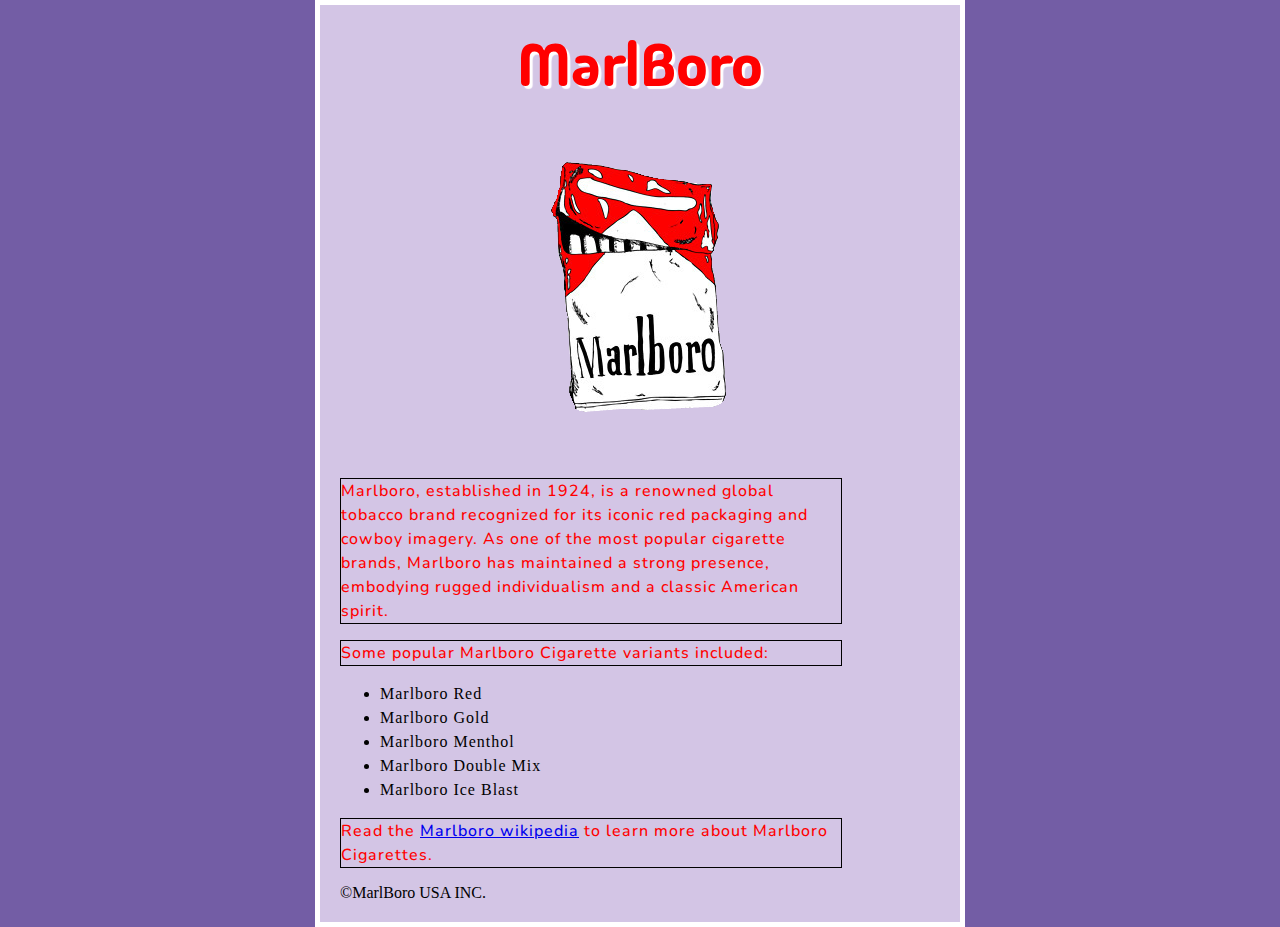
<file: index.html>
<!DOCTYPE html>
<html lang="en">
<head>
    <meta charset="UTF-16">
    <meta name="viewport" content="width=device-width, initial-scale=1.0">
    <title>MARLBORO</title>
    <link rel="preconnect" href="https://fonts.googleapis.com">
<link rel="preconnect" href="https://fonts.gstatic.com" crossorigin>
<link href="https://fonts.googleapis.com/css2?family=Madimi+One&family=Nunito:ital,wght@0,200..1000;1,200..1000&display=swap" rel="stylesheet">
    <link rel="stylesheet" href="style.css">

    
</head>
<body>
    <h1>MarlBoro</h1>
    <img src="image.png" alt="MarlBoro Red" width="252px" height="337px">

    <p>Marlboro, established in 1924, is a renowned global tobacco brand recognized for its iconic red packaging and cowboy imagery. As one of the most popular cigarette brands, Marlboro has maintained a strong presence, embodying rugged individualism and a classic American spirit.</p>

    <p>Some popular Marlboro Cigarette variants included:</p>
    <ul>
        <li>Marlboro Red</li>
        <li>Marlboro Gold</li>
        <li>Marlboro Menthol</li>
        <li>Marlboro Double Mix</li>
        <li>Marlboro Ice Blast</li>
    </ul>

    <p>Read the <a href="https://en.wikipedia.org/wiki/Marlboro">Marlboro wikipedia</a> to learn more about Marlboro Cigarettes.</p>

    <footer>
        &copy;MarlBoro USA INC.
    </footer>

</body>
</html>
</file>
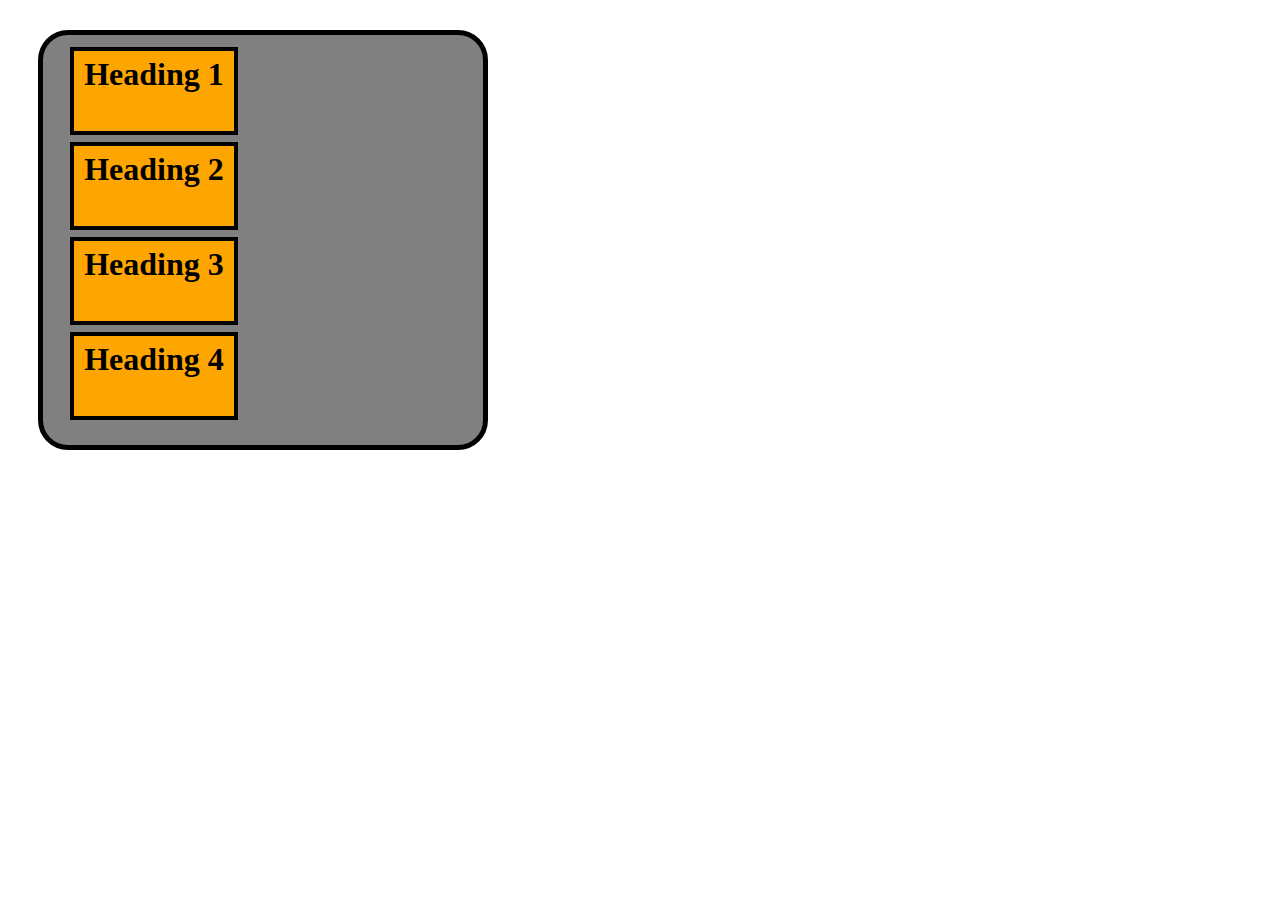
<file: 30dayscode.html>
<!DOCTYPE html>
<html lang="en">
<head>
    <meta charset="UTF-8">
    <meta name="viewport" content="width=device-width, initial-scale=1.0">
    <title>Document</title>
    <link rel="stylesheet" href="30.css">
</head>
<body>
    <div class="container">
        <h1 class="box">Heading 1</h1>
        <h1 class="box">Heading 2</h1>
        <h1 class="box">Heading 3</h1>
        <h1 class="box">Heading 4</h1>

    </div>
   
</body>
</html>
</file>
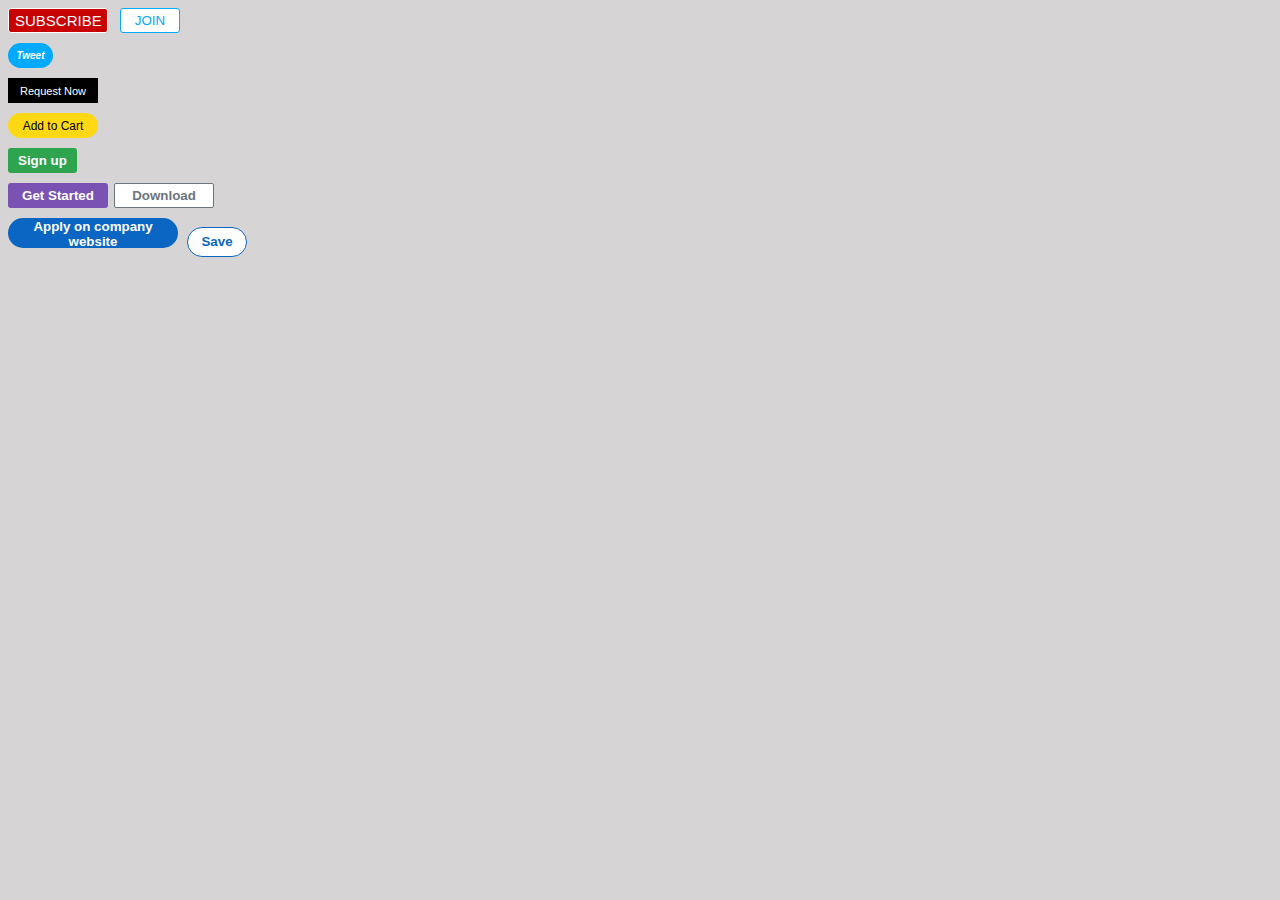
<file: buttons.html>
<!DOCTYPE html>
<html lang="en">
<head>
    <meta charset="UTF-8">
    <meta name="viewport" content="width=device-width, initial-scale=1.0">
    <title>Document</title>
    <link rel="stylesheet" href="buttons.css">
</head>
<body>

    <button class="subscribe-button">
        SUBSCRIBE
    </button>
    <button class="join-button">
        JOIN
    </button>
    <br>
    <button class="tweet-button">Tweet</button>
    <br>
    <button class="uber">Request Now</button>
    <br>
    <button class="amazon">Add to Cart</button>
    <br>
    <button class="github">Sign up</button>
    <br>
    <button class="bootstrap">Get Started</button>
    <button class="bootstrap-download">Download</button>
    <br>
    <button class="linkedin">Apply on company website</button>
    <button class="linkedin-save">Save</button>

</body>
</html>
</file>
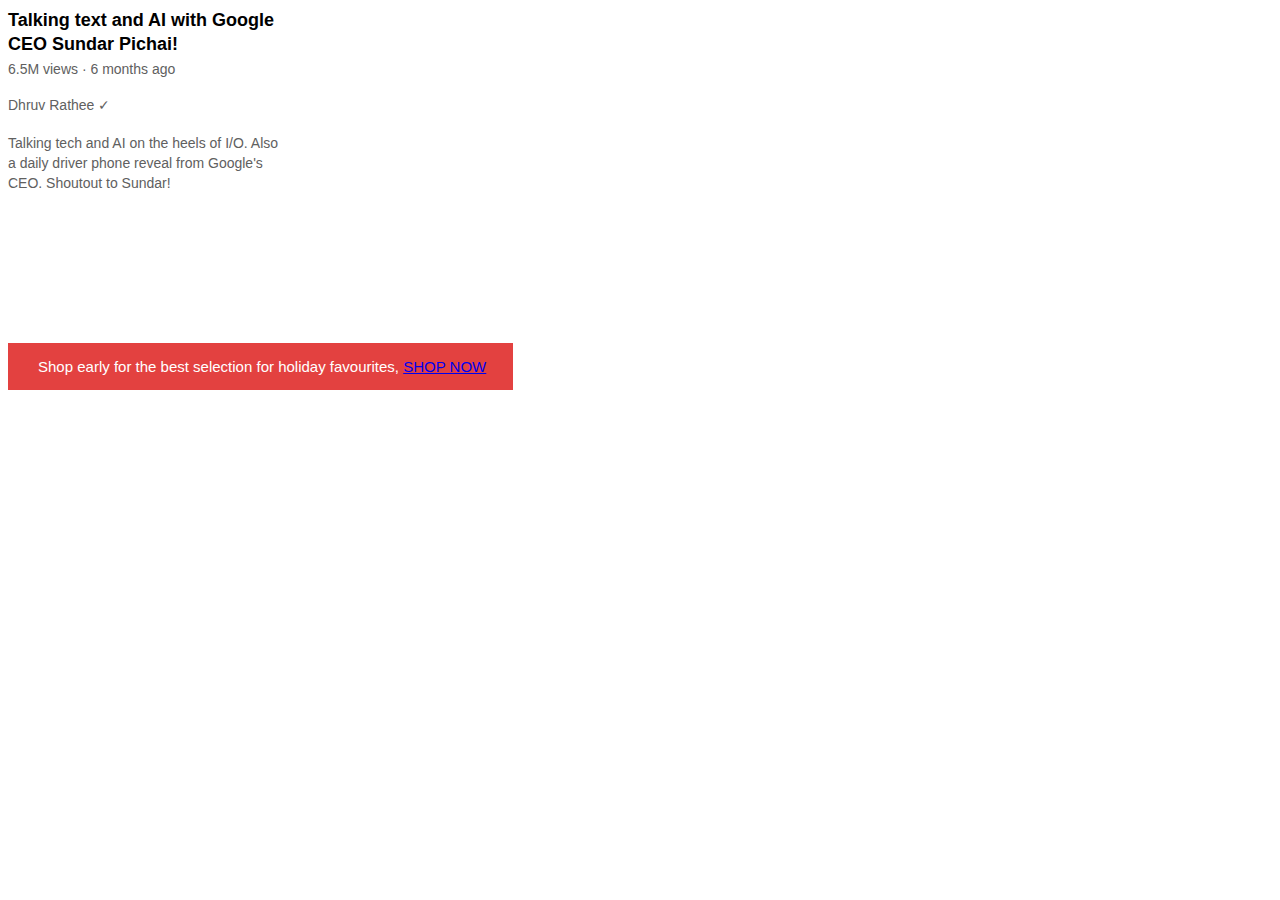
<file: text.html>
<!DOCTYPE html>
<html lang="en">
<head>
    <meta charset="UTF-8">
    <meta name="viewport" content="width=device-width, initial-scale=1.0">
    <title>Text Styles</title>
    <link rel="stylesheet" href="text.css">
</head>
<body>
    <p class="video-title">
        Talking text and AI with Google CEO Sundar Pichai!
    </p>

    <p class="video-stats">
        6.5M views &#183; 6 months ago
    </p>

    <p class="video-channel">Dhruv Rathee &#10003;</p>

    <p class="video-description">
        Talking tech and AI on the heels of I/O. Also a daily driver phone reveal from Google's CEO. Shoutout to Sundar!
    </p>

    <p class="apple-text">Shop early for the best selection for holiday favourites, <a href="https://apple.com">SHOP NOW</a></p>
 

</body>
</html>
</file>
<file: style.css>
p{
    color: red;
    width: 500px;
    border: 1px solid black;
    font-family: "Nunito", sans-serif;
    font-optical-sizing: auto;
    font-weight: 500;
    font-style: normal;
    font-variation-settings:
        "wdth" 100;
}

h1{
    font-family: "Madimi One", sans-serif;
    font-weight: 400;
    font-style: normal;
    font-size: 60px;
    text-align: center;
    margin: 0;
    padding: 20px 0;
    color: red;
    text-shadow: 3px 3px 1px white;
  }

p,li{
    font-size: 16px;
    line-height: 1.5;
    letter-spacing: 1px;
}

html {
    background-color: #735DA5;
  }

body{
    width: 600px;
    margin: 0 auto;
    background-color: #D3C5E5;
    padding: 0 20px 20px 20px;
    border: 5px solid #FFFFFF;
}

img{
    display: block;
    margin: 0 auto;
}

section{
    display: flex;
}
</file>
<file: 30.css>
.container{
    background-color: grey;
    border: 5px solid black;
    padding: 5px 20px 5px 20px;
    width: 400px;
    height: 400px;
    margin: 30px;
    border-radius: 30px;
}

.box{
    background-color: orange;
    border: 4px solid black;
    padding: 5px;
    width: 150px;
    height: 70px;
    margin: 7px;
    display: flex;
    justify-content: space-around;
}
</file>
<file: buttons.css>
.subscribe-button{
    background-color: rgb(200, 0, 0);
    color: white;
    height: 25px;
    width: 100px;
    font-size: 15px;
    border-radius: 3px;
    cursor: pointer;
    margin-right: 8px;
    border-color:white;
    border-width: 1px;
    border-style: solid;
    transition: opacity 0.15s;
}

.subscribe-button:hover{
    opacity: 0.7;
}

.subscribe-button:active{
    opacity: 0.3;
}

.join-button{
    background-color: white;
    border-color: rgb(0, 170, 255);
    border-style: solid;
    border-width: 1px;
    color: rgb(0, 170, 255);
    border-style: solid;
    height: 25px;
    width: 60px;
    border-radius: 3px;
    cursor: pointer;
    margin-right: 8px;
    transition: background-color 1s, color 1s;
    vertical-align: top;
}

.join-button:hover{
    background-color: rgb(0, 170, 255);
    color: white;
}
.join-button:active{
    opacity: 0.7;
}

.tweet-button{
    background-color: rgb(0, 170, 255);
    border: none;
    color: white;
    border-radius: 100px;
    cursor: pointer;
    height: 25px;
    width: 45px;
    font-size: 10px;
    font-style: oblique;
    font-weight: bold ;
    margin-top: 10px;
    box-shadow: rgba(0, 0, 0, 0.15);

}

.uber{
    background-color: black;
    color: white;
    border: none;
    height: 25px;
    width: 90px;
    font-size: 11px;
    margin-top: 10px;
    cursor: pointer;
    transition: opacity 0.15s;
}

.uber:hover{
    opacity: 0.8;
}


.amazon{
    background-color: rgb(255, 216, 20);
    border: none;
    border-radius: 50px;
    width: 90px;
    height: 25px;
    margin-top: 10px;
    font-size: 12px;
}

.github{
    background-color: rgb(46, 164, 79);
    border: none;
    border-radius: 3px;
    color: white;
    font-weight: bold;
    margin-top: 10px;
    padding-left: 10px;
    padding-right: 10px;
    padding-top: 5px;
    padding-bottom: 5px;
}

.bootstrap{
    background-color: rgb(121, 82, 179);
    border: none;
    border-radius: 3px;
    font-weight: bold;
    color: white;
    height: 25px;
    width: 100px;
    margin-top: 10px;

}

.bootstrap-download{
    color: rgb(108, 117, 125);
    border-color: rgb(108, 117, 125);
    border-style: solid;
    background-color: white;
    border-radius: 2px;
    height: 25px;
    width: 100px;
    border-width: 1px;
    font-weight: bold;
    margin-left: 2px;
}

.linkedin{
    background-color: rgb(10, 102, 194);
    border: none;
    color: white;
    font-weight: bold;
    height: 30px;
    width: 170px;
    border-radius: 100px;
    margin-top: 10px;
    cursor: pointer;
}

.linkedin-save{
    background-color: white;
    border-color: rgb(10, 102, 194);
    border-style: solid;
    border-radius: 100px;
    border-width: 1px;
    height: 30px;
    width: 60px;
    color: rgb(10, 102, 194);
    font-weight: bold;
    margin-left: 5px;
}

body{
    background-color: #d6d4d4;
}
</file>
<file: text.css>
p{
    font-family: Arial;
    margin-top: 0;
    margin-bottom: 0;
}


.video-title{
    font-weight: bold;
    font-size: 18px;
    width: 300px;
    line-height: 24px ;
    margin-bottom: 5px;
}

.video-stats{
    font-size: 14px;
    color: rgb(96, 96, 96);
    margin-bottom: 20px;
}

.video-channel{
    font-size: 14px;
    color: rgb(96, 96, 96);
    margin-bottom: 20px;
}

.video-description{
    font-size: 14px;
    color: rgb(96, 96, 96);
    width: 280px; 
    line-height: 20px;
    margin-bottom: 150px;
}

.apple-text{
    font-size: 15px;
    color: white;
    background-color: rgb(227, 65, 64);
    padding-top: 15px;
    padding-bottom: 15px;
     padding-left: 30px;
    padding-right: 25px;
    width: 450px;
}
</file>
